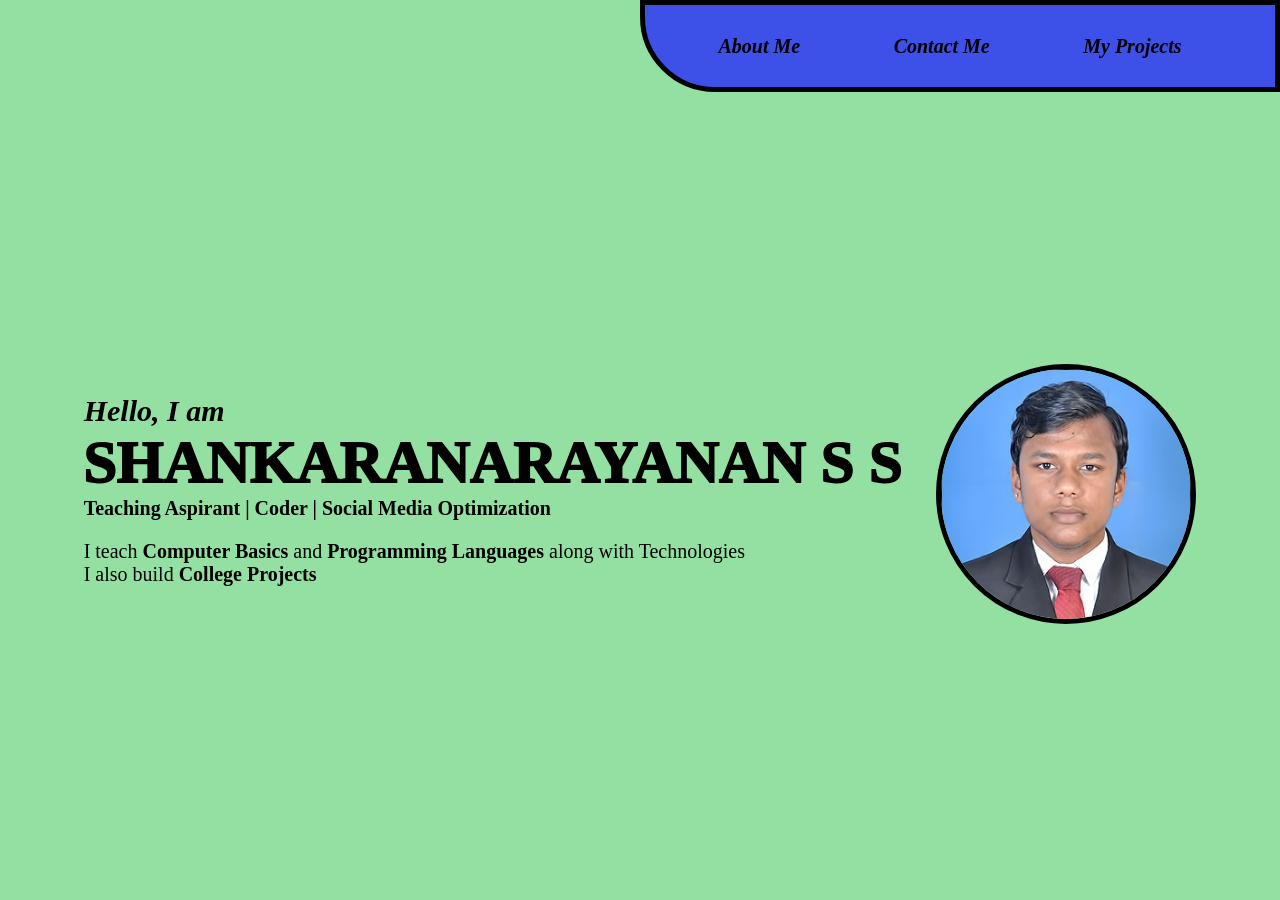
<file: index.html>
<!DOCTYPE html>
<html>
    <head>
        <title>Home</title>
        <script src="Warning.js"></script>
        
        <link rel="stylesheet" href="Common.css">
        <link rel="stylesheet" href="index.css">
        <link rel="shortcut icon" href="Favicon.webp" type="image/x-icon">
    </head>
    
    <body>
        <div id="C_Seperate">
            <div id="C_Topbar">
                <a href="About.html">
                    About Me</a>
                <a href="mailto:usssn43@gmail.com">
                    Contact Me</a>
                <a href="https://www.linkedin.com/in/shankaranarayananss/details/projects/" target="_blank">
                    My Projects</a>
            </div>
            
            <div id="C_Bottombar">
                <div id="H_Main">
                    <div class="HL">
                        <p id="H_T1">Hello, I am</p>
                        <p id="H_T2">SHANKARANARAYANAN S S</p>
                        <p id="H_T3"><b>Teaching Aspirant | Coder | Social Media Optimization</b></p>
                        
                        <p id="H_T3">I teach
                            <b>Computer Basics</b> and
                            <b>Programming Languages</b> along with Technologies
                            <br>I also build <b>College Projects</b>
                        </p>
                    </div>
                    
                    <div class="HR">
                        <img id="H_Img" src="IMAGE.png" alt="Profile Photo">
                    </div>
                </div>
            </div>
        </div>
    </body>
</html>
</file>
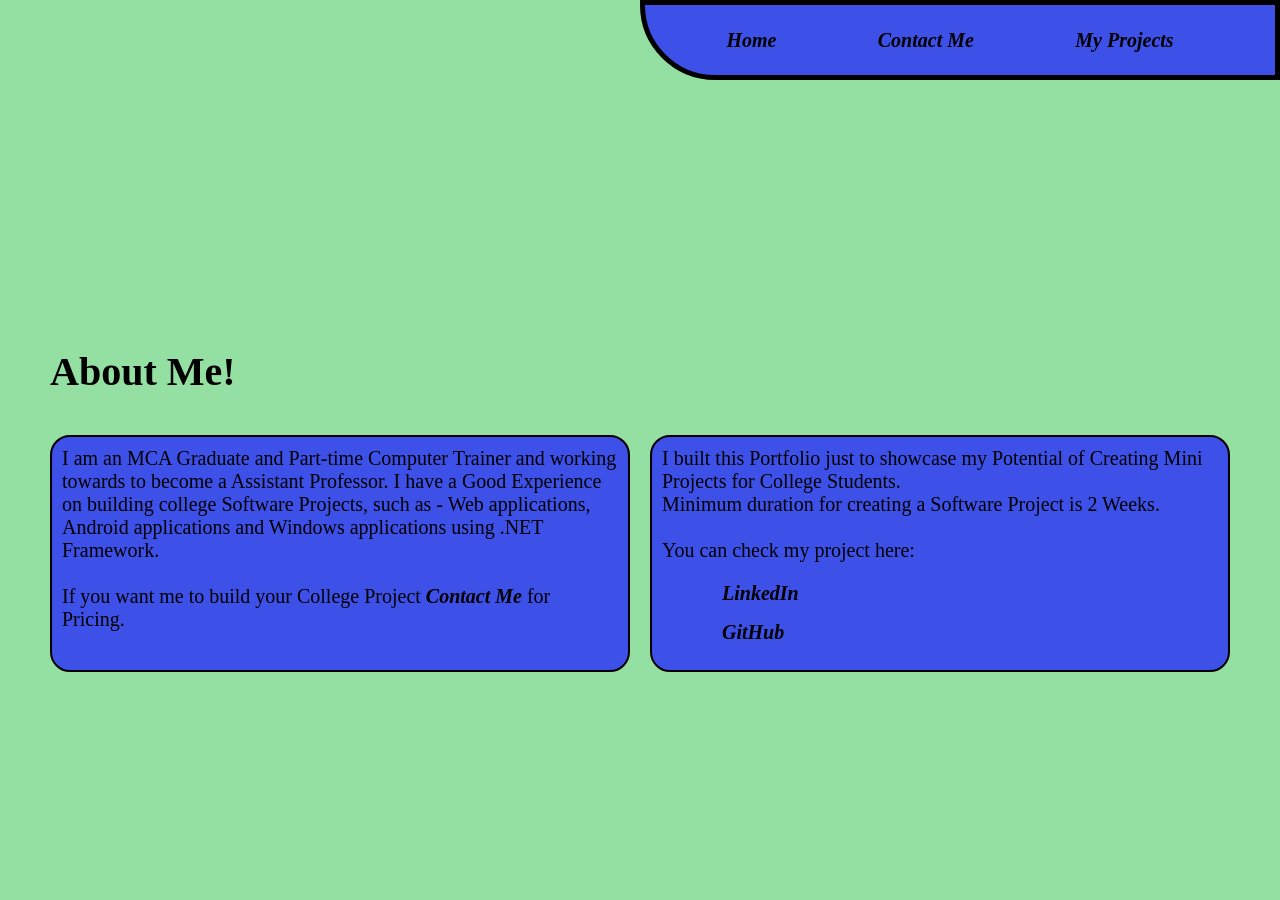
<file: About.html>
<!DOCTYPE html>
<html>
    <head>
        <title>About Me</title>
        
        <link rel="stylesheet" href="Common.css">
        <link rel="stylesheet" href="About.css">
        <link rel="shortcut icon" href="Favicon.webp" type="image/x-icon">
    </head>
    
    <body>
        <div id="C_Seperate">
            <div id="C_Topbar">
                <a href="index.html">
                    Home</a>
                <a href="mailto:usssn43@gmail.com">
                    Contact Me</a>
                <a href="https://www.linkedin.com/in/shankaranarayananss/details/projects/" target="_blank">
                    My Projects</a>
            </div>
            
            <div id="C_Bottombar">
                <div id="A_Main">
                    <div>
                        <p id="A_T1">About Me!</p>
                    </div>
                    
                    <div id="A_Bottom">
                        <div id="A_L">
                            <p id="A_T2">
                                I am an MCA Graduate and Part-time Computer Trainer and working towards to become a Assistant Professor.
                                I have a Good Experience on building college Software Projects, such as -
                                Web applications, Android applications and Windows applications using .NET Framework.
                                <br><br>
                                
                                If you want me to build your College Project
                                <a href="mailto:usssn43@gmail.com" style="padding: 0px;">
                                    Contact Me</a>
                                    for Pricing.
                            </p>
                        </div>
                        
                        <div id="A_R">
                            <p id="A_T2">
                                I built this Portfolio just to showcase my Potential of Creating Mini Projects for College Students.<br>
                                Minimum duration for creating a Software Project is 2 Weeks.<br><br>
                                You can check my project here:
                                
                                <ul>
                                    <a href="https://www.linkedin.com/in/shankaranarayananss/details/projects/" target="_blank">
                                        LinkedIn</a>
                                </ul>
                                
                                <ul>
                                    <a href="https://github.com/ShankaranarayananSS?tab=repositories" target="_blank">
                                        GitHub</a>
                                </ul>
                            </p>
                        </div>
                    </div>
                </div>
            </div>
        </div>
    </body>
</html>
</file>
<file: Common.css>
/* Common Background */
body {
    margin: 0;
    padding: 0;
    
    overflow: hidden;
    min-height: 100vh;
    background-color: rgba(32, 192, 64, 0.48);
}

/* Common Link Tag */
a {
    padding-left: 20px;
    padding-right: 20px;
    text-decoration: none;
    
    font-size: 20px;
    font-weight: bold;
    font-style: italic;
    
    color: rgba(0, 0, 0, 1);
    transition: transform 0.25s ease;
}

/* Link Tag Hover Animation */
a:hover {
    color: rgba(255, 0, 0, 1);
    transform: scale(1.25) rotateZ(-10deg);
}

/* Common Parent Div Tag */
#C_Seperate {
    overflow: hidden;
    min-height: 100vh;
    
    display: flex;
    flex-direction: column;
}

/* Common Menu Bar */
#C_Topbar {
    margin-left: 50%;
    padding-right: 20px;
    border-bottom-left-radius: 75px;
    border: rgba(0, 0, 0, 1) solid 5px;
    background-color: rgba(32, 32, 255, 0.75);
    
    flex: 2;
    display: flex;
    flex-direction: row;
    align-items: center;
    justify-content: space-evenly;
    animation: slideD 2s ease;
}

/* Slide Down Animation */
@keyframes slideD {
    from {
        transform: translateY(-100%);
        opacity: 0;
    } to {
        transform: translateY(0);
        opacity: 1;
    }
}

/* Common Bottom */
#C_Bottombar {
    flex: 15;
    display: flex;
    flex-direction: column;
    justify-content: center;
}
</file>
<file: index.css>
/* Parent Div */
#H_Main {
    padding: 50px;
    
    display: flex;
    flex-direction: row;
    justify-content: space-evenly;
}

/* Text - Greeting */
#H_T1 {
    padding: 0px;
    margin-bottom: 0px;
    
    font-size: 30px;
    font-style: italic;
    font-weight: bolder;
}

/* Text - Name */
#H_T2 {
    padding: 0px;
    margin-top: 0px;
    margin-bottom: 0px;
    
    font-size: 60px;
    font-weight: 900;
    -webkit-text-stroke: 2px black;
    animation: randomcolors 5s infinite alternate;
}

/* Text - Colors */
@keyframes randomcolors {
    0% {
        color: rgba(128, 0, 0, 1);
    } 10% {
        color: rgba(255, 0, 0, 1);
    } 20% {
        color: rgba(255, 128, 0, 1);
    } 30% {
        color: rgba(255, 255, 0, 1);
    } 40% {
        color: rgba(128, 255, 0, 1);
    } 50% {
        color: rgba(0, 255, 0, 1);
    } 60% {
        color: rgba(0, 255, 128, 1);
    } 70% {
        color: rgba(0, 255, 255, 1);
    } 80% {
        color: rgba(0, 128, 255, 1);
    } 90% {
        color: rgba(0, 0, 255, 1);
    } 100% {
        color: rgba(0, 0, 128, 1);
    }
}

/* Text - About */
#H_T3 {
    margin-top: 0px;
    font-size: 20px;
}

/* Image */
#H_Img {
    width: 250px;
    height: 250px;
    
    border-radius: 200px;
    border: rgba(0, 0, 0, 1) solid 5px;
}

/* Div Left */
.HL {
    animation: slideL 2s ease both;
}

/* Left Div Animation */
@keyframes slideL {
    from {
        transform: translateX(-50%);
        opacity: 0;
    } to {
        transform: translateX(0);
        opacity: 1;
    }
}

/* Div Right */
.HR {
    animation: slideR 2s ease both;
}

/* Right Div Animation */
@keyframes slideR {
    from {
        transform: translateX(50%);
        opacity: 0;
    } to {
        transform: translateX(0);
        opacity: 1;
    }
}
</file>
<file: About.css>
/* Parent Div */
#A_Main{
    padding: 50px;
    
    display: flex;
    flex-direction: column;
}

/* Bottom Div */
#A_Bottom{
    display: flex;
    flex-direction: row;
    justify-content: space-between;
}

/* Left and Right Divs */
#A_L, #A_R{
    flex: 1;
    padding: 10px;
    border: rgba(0, 0, 0, 1) solid 2px;
    border-radius: 20px;
    background-color: rgba(32, 32, 255, 0.75);
}

/* Left Div */
#A_L{
    margin-right: 10px;
    animation: slideL 2s ease both;
}

/* Left Div Animation */
@keyframes slideL {
    from {
        transform: translateX(-50%);
        opacity: 0;
    } to {
        transform: translateX(0);
        opacity: 1;
    }
}

/* Right Div */
#A_R{
    margin-left: 10px;
    animation: slideR 2s ease both;
}

/* Right Div Animation */
@keyframes slideR {
    from {
        transform: translateX(50%);
        opacity: 0;
    } to {
        transform: translateX(0);
        opacity: 1;
    }
}

/* Text - About */
#A_T1{
    padding: 0px;
    font-size: 40px;
    font-weight: bolder;
}

/* Text - Common */
#A_T2{
    margin-top: 0px;
    padding: 0px;
    font-size: 20px;
}
</file>
